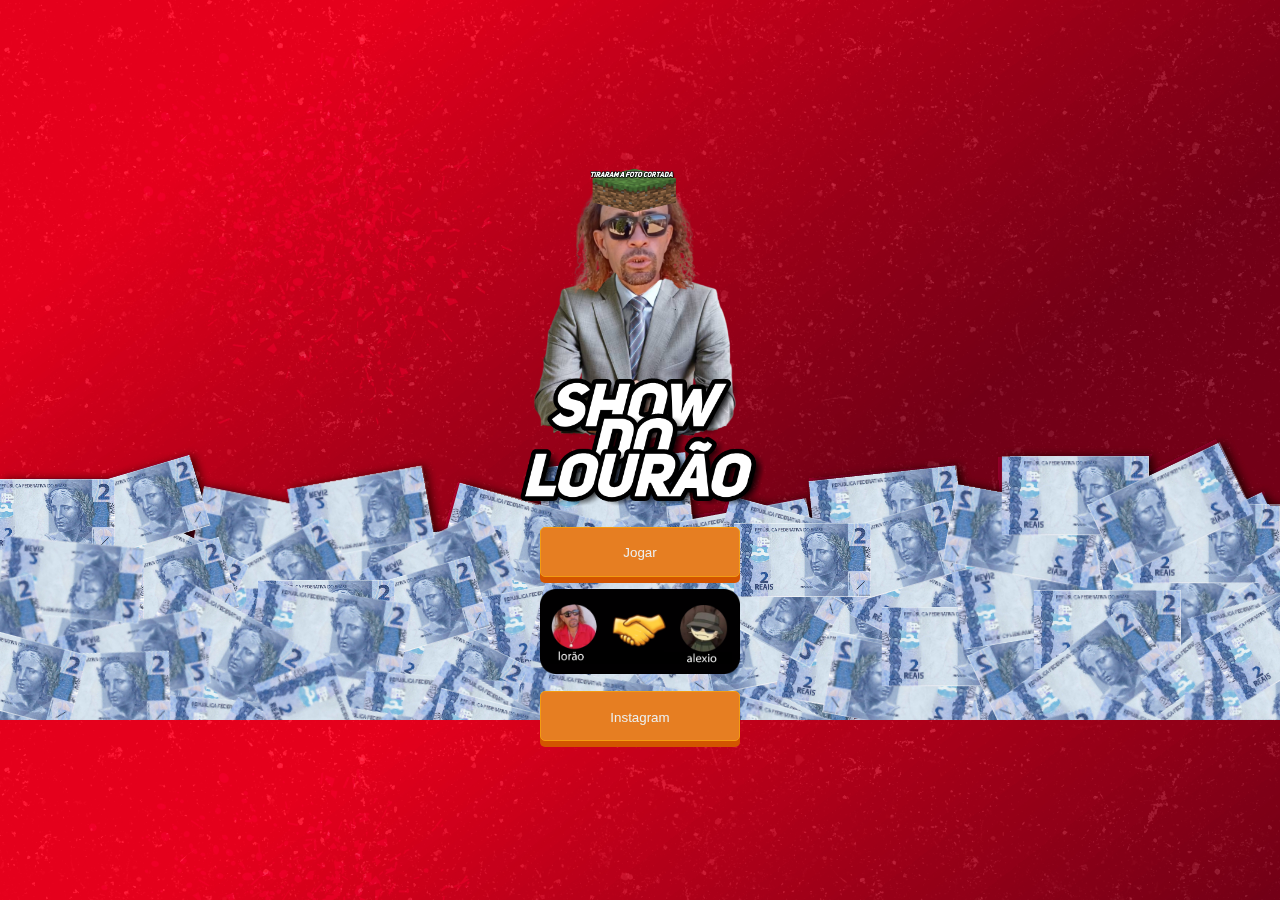
<file: index.html>
<!DOCTYPE html>
<html lang="en">
<head>
  <meta charset="UTF-8">
  <meta http-equiv="X-UA-Compatible" content="IE=Edge">
  <meta name="viewport" content="width=device-width, initial-scale=1">

  <title>HTML</title>
  
  <!-- HTML -->
  

  <!-- Custom Styles -->
  <link rel="stylesheet" href="style.css">
</head>

<body>
  <div class="base">
    
    <div class="jb">
      <center> <img style="width: 250px;" src="lorao.png"></center>
      <a href="telas/pergunta1/index.html"><button class="button-3d by">
        Jogar
      </button></a>
      <center> <img style="width: 200px;" src="loro.png"></center>
      <a href="https://linkr.bio/jogodolourao"><button class="button-3d by">Instagram</button></a>
    </div>
  </div>
  <!-- Project -->
  <script src="main.js">
    
  </script>
</body>
</html>
</file>
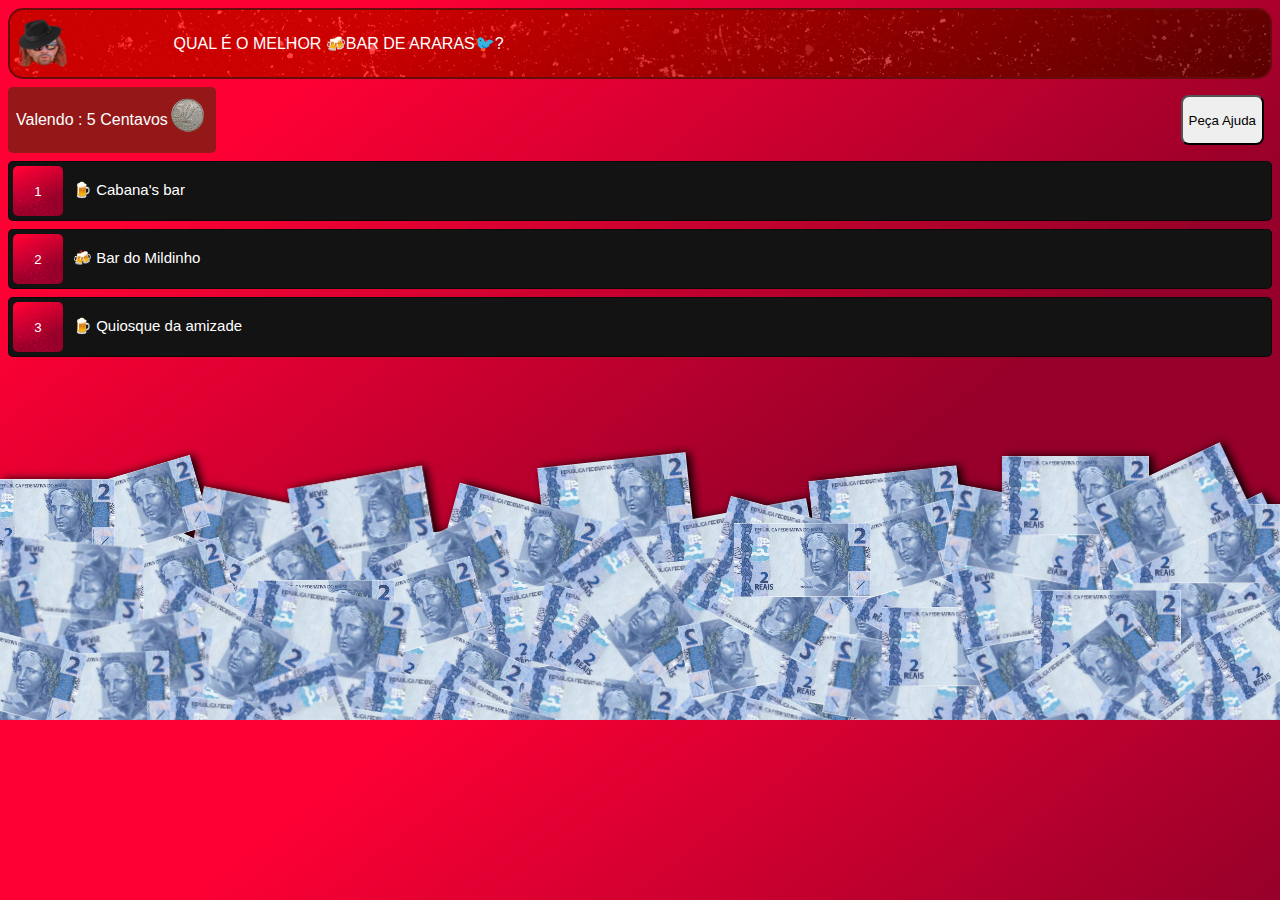
<file: telas/pergunta1/index.html>
<!DOCTYPE html>
<html>

<head>
    <meta charset="UTF-8">
    <meta name="viewport" content="width=device-width, initial-scale=1">
    <link rel="stylesheet" href="style.css">
    <link rel="stylesheet" href="/../frameworks/css/simplecss.css">
   
    <title></title>
</head>

<body>
  
  <div class="pergunta">
    <img class="lourao" src="imgs/lourão.png">
  <p>QUAL É O MELHOR 🍻BAR DE ARARAS🐦?</p>
  </div>
  
  <div class="valor_e_ajuda">
    <div class="flex p8 valor">
      <p>Valendo : 5 Centavos</p>
      <div class="valorimg"></div>
    </div>
    <button onclick="alert(' o dev vagabundo ainda não adicionou essa função')" class="btnj">Peça Ajuda</button>
  </div>
  
  <div class="lista">
      <button id="opc_one" class="pbtn">
      <div class="nm">1</div>
      <p>🍺 Cabana's bar</p>
      </button>
      <button id="opc_two" class="pbtn">
      <div class="nm">2</div>
      <p>🍻 Bar do Mildinho</p>
      </button>
      <button id="opc_three" class="pbtn">
      <div class="nm">3</div>
      <p>🍺 Quiosque da amizade</p>
      </button>
      
  </div>
  <div id="tem_certeza">
    <button id="r_sim">POTA PRA ARROMBA</button>
    <button id="r_nao">SEI NAO ACHO QUE NÃO É ESSA</button>
  </div>
</body>
<script src="main.js"></script>
</html>
</file>
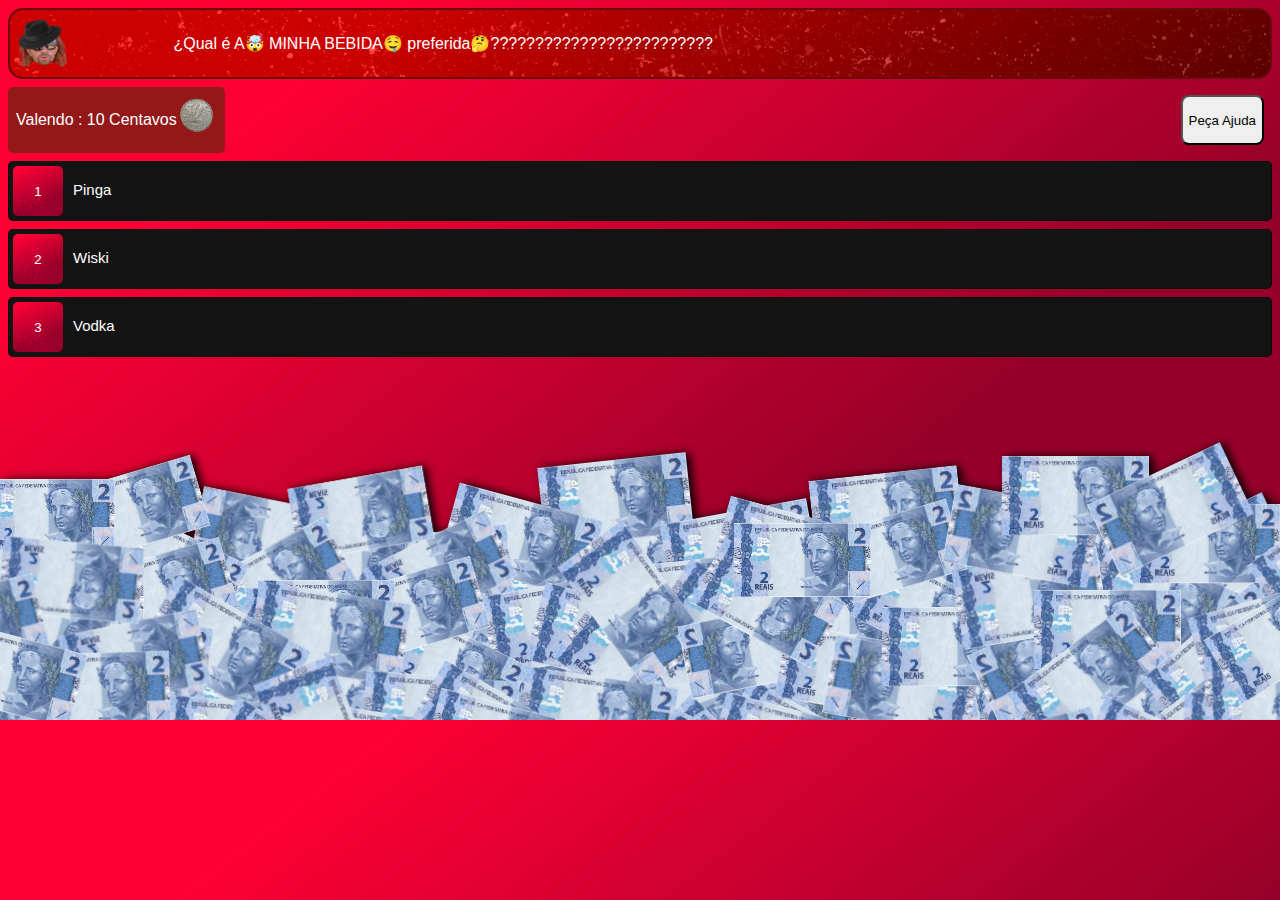
<file: telas/pergunta2/index.html>
<!DOCTYPE html>
<html>

<head>
    <meta charset="UTF-8">
    <meta name="viewport" content="width=device-width, initial-scale=1">
    <link rel="stylesheet" href="style.css">
    <link rel="stylesheet" href="/../frameworks/css/simplecss.css">
   
    <title></title>
</head>

<body>
  
  <div class="pergunta">
    <img class="lourao" src="imgs/lourão.png">
  <p>¿Qual é A🤯 MINHA BEBIDA🤤 preferida🤔?????????????????????????</p>
  </div>
  
  <div class="valor_e_ajuda">
    <div class="flex p8 valor">
      <p>Valendo : 10 Centavos</p>
      <div class="valorimg"></div>
    </div>
    <button onclick="alert(' o dev vagabundo ainda não adicionou essa função')" class="btnj">Peça Ajuda</button>
  </div>
  
  <div class="lista">
      <button id="opc_one" class="pbtn">
      <div class="nm">1</div>
      <p>Pinga</p>
      </button>
      <button id="opc_two" class="pbtn">
      <div class="nm">2</div>
      <p>Wiski</p>
      </button>
      <button id="opc_three" class="pbtn">
      <div class="nm">3</div>
      <p>Vodka</p>
      </button>
      
  </div>
  <div id="tem_certeza">
    <button id="r_sim">é essa Com Toda Certeza</button>
    <button id="r_nao">i Rapaiz Sei Não</button>
  </div>
</body>
<script src="main.js"></script>
</html>
</file>
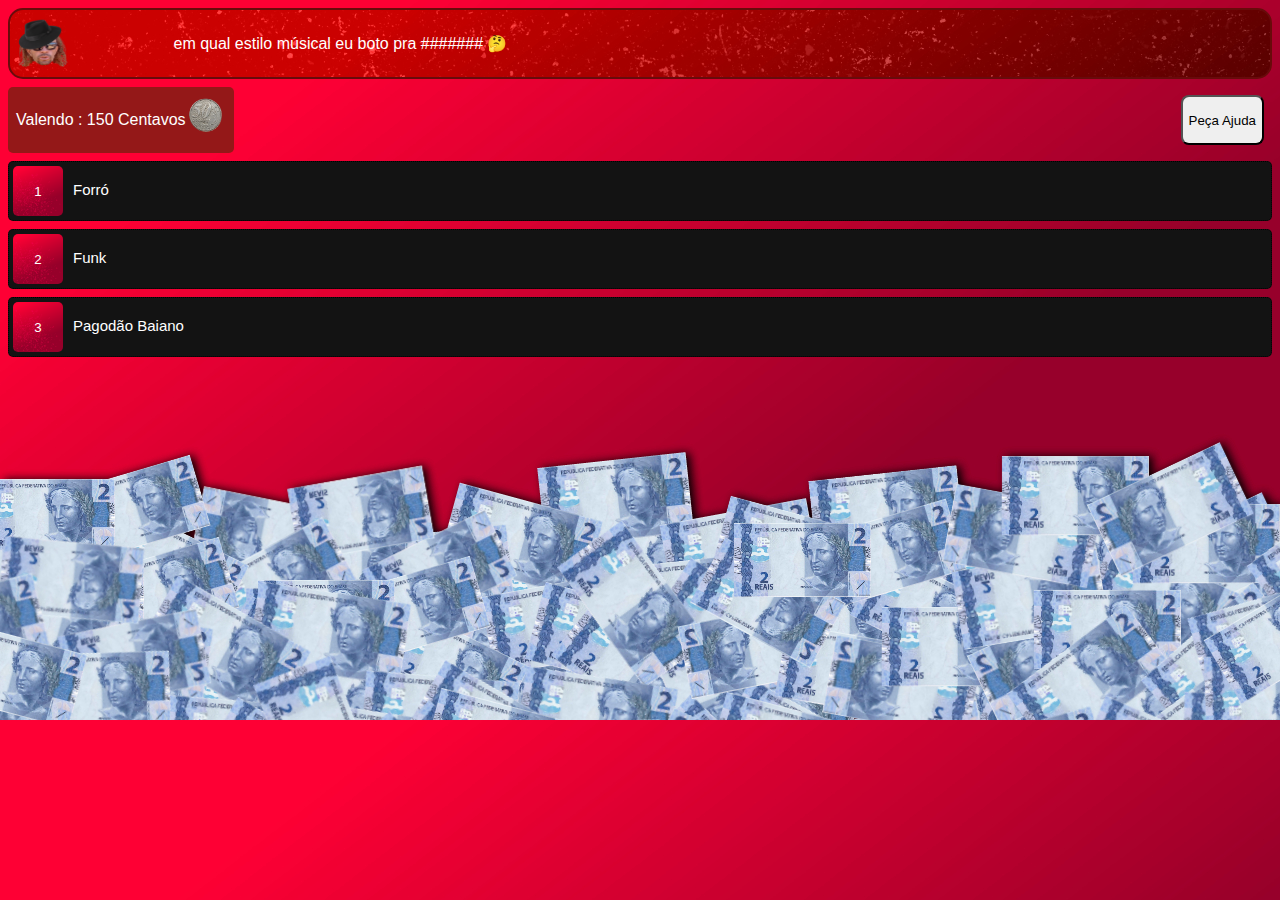
<file: telas/pergunta3/index.html>
<!DOCTYPE html>
<html>

<head>
    <meta charset="UTF-8">
    <meta name="viewport" content="width=device-width, initial-scale=1">
    <link rel="stylesheet" href="style.css">
    <link rel="stylesheet" href="/../frameworks/css/simplecss.css">
   
    <title></title>
</head>

<body>
  
  <div class="pergunta">
    <img class="lourao" src="imgs/lourão.png">
  <p>em qual estilo músical eu boto pra ####### 🤔</p>
  </div>
  
  <div class="valor_e_ajuda">
    <div class="flex p8 valor">
      <p>Valendo : 150 Centavos</p>
      <div class="valorimg"></div>
    </div>
    <button onclick="alert(' o dev vagabundo ainda não adicionou essa função')" class="btnj">Peça Ajuda</button>
  </div>
  
  <div class="lista">
      <button id="opc_one" class="pbtn">
      <div class="nm">1</div>
      <p>Forró</p>
      </button>
      <button id="opc_two" class="pbtn">
      <div class="nm">2</div>
      <p>Funk</p>
      </button>
      <button id="opc_three" class="pbtn">
      <div class="nm">3</div>
      <p>Pagodão Baiano</p>
      </button>
      
  </div>
  <div id="tem_certeza">
    <button id="r_sim">é essa Com Toda Certeza</button>
    <button id="r_nao">i Rapaiz Sei Não</button>
  </div>
</body>
<script src="main.js"></script>
</html>
</file>
<file: style.css>
body {
    font-size: 15pt;
    margin: 0px;
    padding: 0px;
    background-image: url(assets/fundo.png);
    /*background-size: 100%;*/
}

.base{
  position: fixed;
  display: grid;
  align-items: center;
  text-align: center;
  height: 100%;
  width: 100%;
  /*background-color: red;*/
}
/*
.jb{
  display: grid;
}*/

.by{
  height: 50px;
  width: 200px;
}

.valor_e_ajuda{
  margin: 8px;
}

.ol{
  
}

.button-3d {
  position:relative;
  /*width: auto;*/
  display:inline-block;
  color:#ecf0f1;
  text-decoration:none;
  border-radius:5px;
  border:solid 1px #f39c12;
  background:#e67e22;
  text-align:center;
  padding:16px 18px 14px;
  margin: 12px;
  
  -webkit-transition: all 0.1s;
	-moz-transition: all 0.1s;
	transition: all 0.1s;
	
  -webkit-box-shadow: 0px 6px 0px #d35400;
  -moz-box-shadow: 0px 6px 0px #d35400;
  box-shadow: 0px 6px 0px #d35400;
}

.button-3d:active{
    -webkit-box-shadow: 0px 2px 0px #d35400;
    -moz-box-shadow: 0px 2px 0px #d35400;
    box-shadow: 0px 2px 0px #d35400;
    position:relative;
    top:4px;
}

.haiaa{
  width: 100px;
}
</file>
<file: telas/pergunta1/style.css>
body{
  background-image: url(imgs/fundo.png);
  color: white;
  font-family: sans-serif;
  /*background-size: 100%;*/
}

.pergunta{
  background-color: red;
  border-radius: 15px;
  padding: 8px;
  display: grid;
  grid: auto-flow / 1fr 7fr;
  align-items: center;
  /*height: 200px;*/
  
  border-style: solid;
  background-image: url(imgs/pfundo.png);
  border-width: 2px;
  border-color: #680B0B;
  color: white;
  /*width: 100%;*/
}

.lista{
  list-style-type: decimal;
  /*background-color: red;*/
  /*text-align: left;*/
}

.valor_e_ajuda{
  display: flex;
  /*background-color: #941818;*/
  /**width: 100%;*/
  /*align-items: center;*/
  /*padding: 8px;*/
  border-radius: 8px;
  justify-content: space-between;
  margin: 8px 0px;
}

.valor{
  background-color: #941818;
  border-radius: 5px;
}

.lourao{
  /*position: absolute;
  top: 0px;*/
  width: 50px;
  height: 50px;
}

.nm{
  display: grid;
  align-items: center;
  text-align: center;
  height: 50px;
  width: 50px;
  background-image: url(imgs/rfundo.png);
  background-size: 100%;
  background-color: red;
  color: white;
  border-radius: 5px;
}

.pbtn{
  padding-left: 0px;
  padding: 4px;
  border-radius: 5px;
  background-color: #131313;
  color: white;
  border-width: 1px;
  border-style: dotted;
  display: flex;
  margin-bottom: 8px; 
  width: 100%;
  /*grid: auto-flow / 1fr 1fr 1fr;*/
}

.pbtn p{
  font-size: 15px;
  margin-left: 10px;
  
  /*background-color: blue;*/
}

.imgpbtn1{
  background-image: url(imgs/1.png);
  background-size: 100%;
}

.btnj{
  /*background-color: #90091d;
  color: white;
  border-style: solid;
  padding: 8px;
  border-color: #BA2222;*/
  border-radius: 8px;
  margin: 8px;
  
}

.valorimg{
  width: 40px;
  height: 40px;
  /*background-color: red;*/
  background-image: url(imgs/50centavos.png);
  background-size: 100%;
}

#tem_certeza{
  display: none;
}
</file>
<file: frameworks/css/simplecss.css>
.flex{
  display: flex;
}

.p8{
  padding: 8px;
}
</file>
<file: telas/pergunta2/style.css>
body{
  background-image: url(imgs/fundo.png);
  color: white;
  font-family: sans-serif;
  /*background-size: 100%;*/
}

.pergunta{
  background-color: red;
  border-radius: 15px;
  padding: 8px;
  display: grid;
  grid: auto-flow / 1fr 7fr;
  align-items: center;
  /*height: 200px;*/
  
  border-style: solid;
  background-image: url(imgs/pfundo.png);
  border-width: 2px;
  border-color: #680B0B;
  color: white;
  /*width: 100%;*/
}

.lista{
  list-style-type: decimal;
  /*background-color: red;*/
  /*text-align: left;*/
}

.valor_e_ajuda{
  display: flex;
  /*background-color: #941818;*/
  /**width: 100%;*/
  /*align-items: center;*/
  /*padding: 8px;*/
  border-radius: 8px;
  justify-content: space-between;
  margin: 8px 0px;
}

.valor{
  background-color: #941818;
  border-radius: 5px;
}

.lourao{
  /*position: absolute;
  top: 0px;*/
  width: 50px;
  height: 50px;
}

.nm{
  display: grid;
  align-items: center;
  text-align: center;
  height: 50px;
  width: 50px;
  background-image: url(imgs/rfundo.png);
  background-size: 100%;
  background-color: red;
  color: white;
  border-radius: 5px;
}

.pbtn{
  padding-left: 0px;
  padding: 4px;
  border-radius: 5px;
  background-color: #131313;
  color: white;
  border-width: 1px;
  border-style: dotted;
  display: flex;
  margin-bottom: 8px; 
  width: 100%;
  /*grid: auto-flow / 1fr 1fr 1fr;*/
}

.pbtn p{
  font-size: 15px;
  margin-left: 10px;
  
  /*background-color: blue;*/
}

.imgpbtn1{
  background-image: url(imgs/1.png);
  background-size: 100%;
}

.btnj{
  /*background-color: #90091d;
  color: white;
  border-style: solid;
  padding: 8px;
  border-color: #BA2222;*/
  border-radius: 8px;
  margin: 8px;
  
}

.valorimg{
  width: 40px;
  height: 40px;
  /*background-color: red;*/
  background-image: url(imgs/50centavos.png);
  background-size: 100%;
}

#tem_certeza{
  display: none;
}
</file>
<file: telas/pergunta3/style.css>
body{
  background-image: url(imgs/fundo.png);
  color: white;
  font-family: sans-serif;
  /*background-size: 100%;*/
}

.pergunta{
  background-color: red;
  border-radius: 15px;
  padding: 8px;
  display: grid;
  grid: auto-flow / 1fr 7fr;
  align-items: center;
  /*height: 200px;*/
  
  border-style: solid;
  background-image: url(imgs/pfundo.png);
  border-width: 2px;
  border-color: #680B0B;
  color: white;
  /*width: 100%;*/
}

.lista{
  list-style-type: decimal;
  /*background-color: red;*/
  /*text-align: left;*/
}

.valor_e_ajuda{
  display: flex;
  /*background-color: #941818;*/
  /**width: 100%;*/
  /*align-items: center;*/
  /*padding: 8px;*/
  border-radius: 8px;
  justify-content: space-between;
  margin: 8px 0px;
}

.valor{
  background-color: #941818;
  border-radius: 5px;
}

.lourao{
  /*position: absolute;
  top: 0px;*/
  width: 50px;
  height: 50px;
}

.nm{
  display: grid;
  align-items: center;
  text-align: center;
  height: 50px;
  width: 50px;
  background-image: url(imgs/rfundo.png);
  background-size: 100%;
  background-color: red;
  color: white;
  border-radius: 5px;
}

.pbtn{
  padding-left: 0px;
  padding: 4px;
  border-radius: 5px;
  background-color: #131313;
  color: white;
  border-width: 1px;
  border-style: dotted;
  display: flex;
  margin-bottom: 8px; 
  width: 100%;
  /*grid: auto-flow / 1fr 1fr 1fr;*/
}

.pbtn p{
  font-size: 15px;
  margin-left: 10px;
  
  /*background-color: blue;*/
}

.imgpbtn1{
  background-image: url(imgs/1.png);
  background-size: 100%;
}

.btnj{
  /*background-color: #90091d;
  color: white;
  border-style: solid;
  padding: 8px;
  border-color: #BA2222;*/
  border-radius: 8px;
  margin: 8px;
  
}

.valorimg{
  width: 40px;
  height: 40px;
  /*background-color: red;*/
  background-image: url(imgs/50centavos.png);
  background-size: 100%;
}

#tem_certeza{
  display: none;
}
</file>
